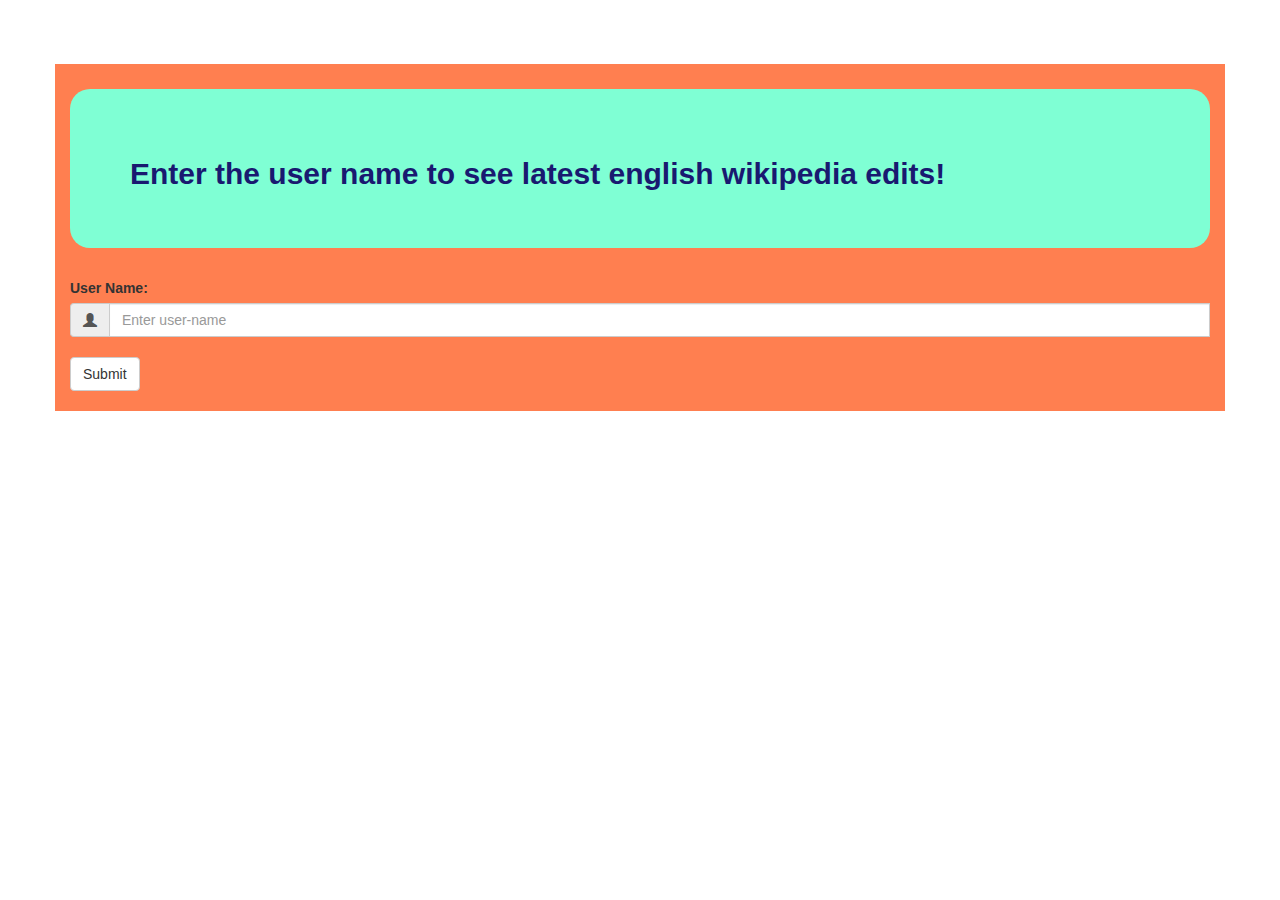
<file: index.html>
<!doctype html>
<html lang="en">
<head>
 <meta charset="utf-8">
    <meta name="viewport" content="width=device-width, initial-scale=1, shrink-to-fit=no">
    	<!-- bootstrap -->
    <link rel="stylesheet" href="https://maxcdn.bootstrapcdn.com/bootstrap/3.3.7/css/bootstrap.min.css">

		<!-- jQuery library -->
	<script src="https://ajax.googleapis.com/ajax/libs/jquery/3.2.1/jquery.min.js"></script>

		<!-- Latest compiled JavaScript -->
	<script src="https://maxcdn.bootstrapcdn.com/bootstrap/3.3.7/js/bootstrap.min.js"></script>
  	
  	<script type="text/javascript" src="index.js"></script>
    <link rel="stylesheet" type="text/css" href="style.css">
  	<title>Outreachy Microtask</title>
  </head>
  
  <body>
  	

     <div class="container">  <!-- container class of bootstrap -->
     
     <div class="jumbotron">
     	<h2><b> Enter the user name to see latest english wikipedia edits! </b></h2>
     </div>
     
     <!-- Form to enter the user-name --> 
        
        <div >
        <label for="user-name"> User Name: </label>
    		
    		<div class="input-group">
    			 <span class="input-group-addon"><i class="glyphicon glyphicon-user"></i></span>   
      			 <input id="username" name="username" type="text" class="form-control" placeholder="Enter user-name">
      			 <span class="glyphicon glyphicon-ok form-control-feedback" id="success-icon" ></span>
      			    <span class="glyphicon glyphicon-remove form-control-feedback" id="error-icon" ></span>
      		 </div>
      		<br/>
    	<button type="submit" class="btn btn-default" onclick="formSubmit()">Submit</button>
		</div>	 
		<br/>
		<div id="resultData"> </div>
     </div>

  </body>
  </html>
</file>
<file: style.css>
#success-icon,#error-icon {
	display: none;
}
.container {
	margin-top: 5%;
	background-color: coral;

}
.jumbotron {
	background-color: aquamarine;
	border-radius:20px!important;
	margin-top: 25px;
}
h2 {
	color: midnightblue;
	}
</file>
